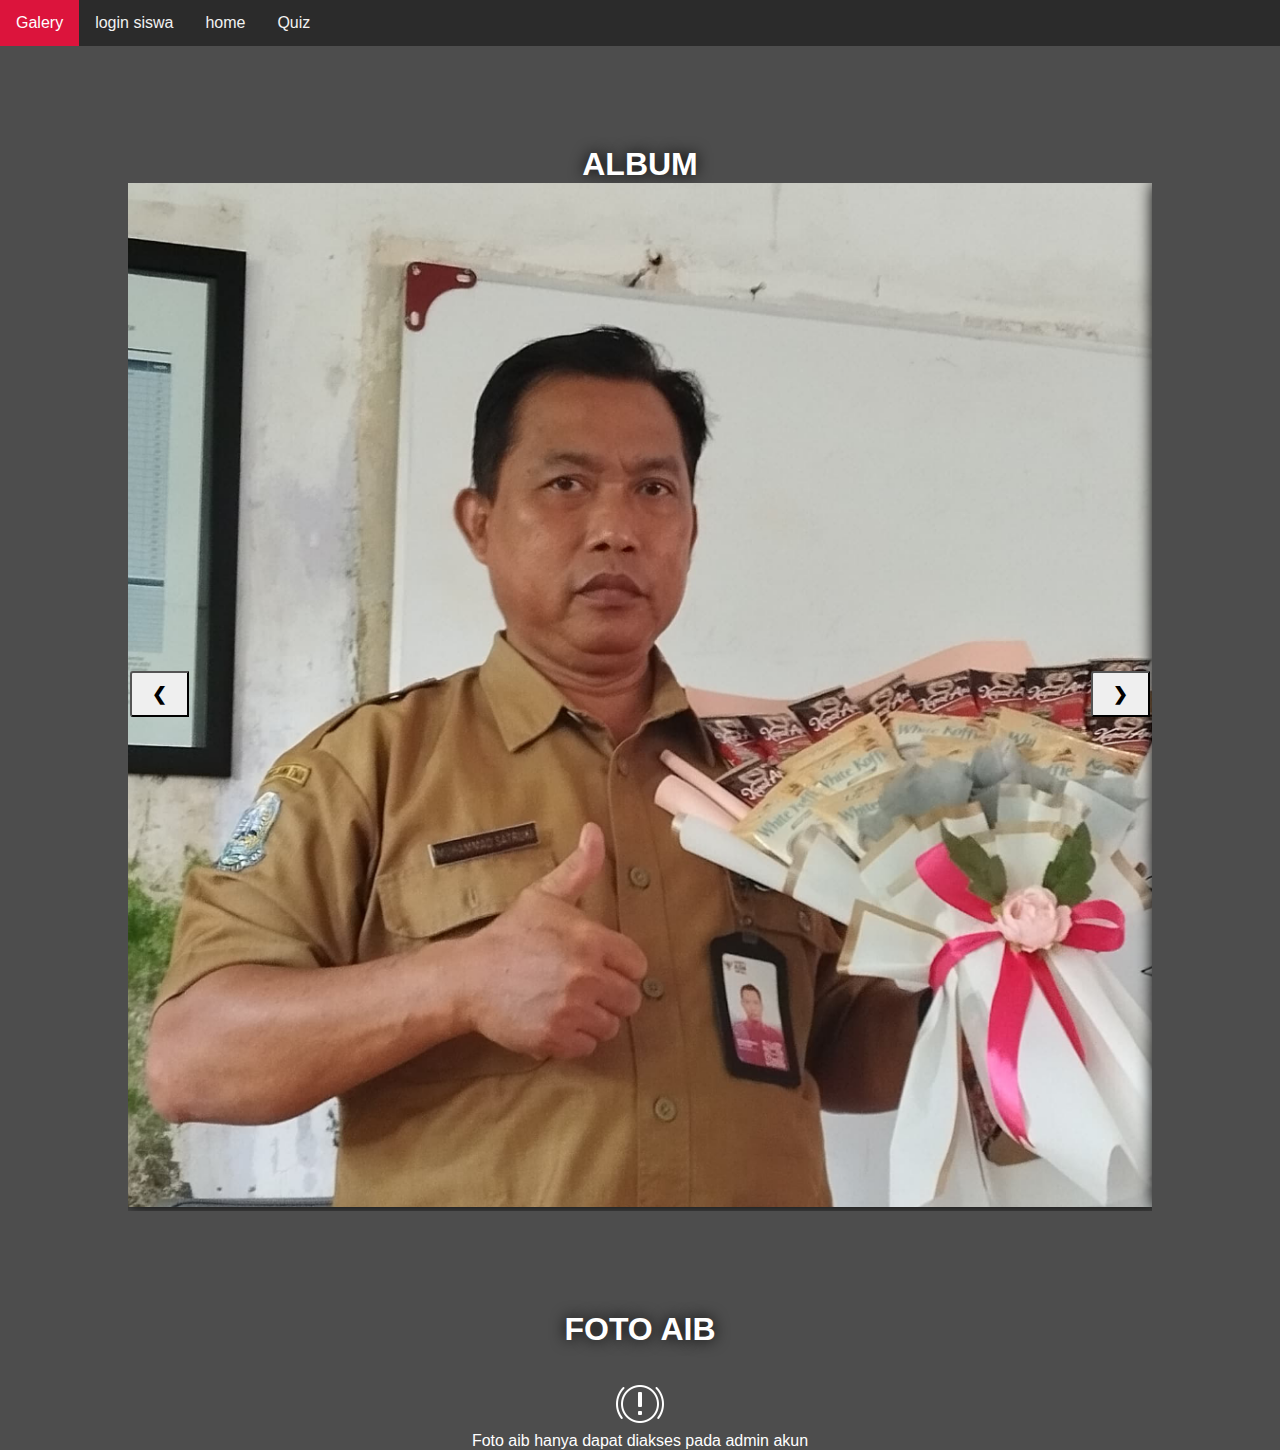
<file: index.html>
<!DOCTYPE html>
<html lang="en">
<head>
    <meta charset="UTF-8">
    <meta name="viewport" content="width=device-width, initial-scale=1.0">
    <title>Galery</title>
    <link rel="stylesheet" href="style.css">
</head>
<body>
    <div class="navbar" id="myNavbar">
        <a href="" class="active">Galery</a>
        <a href="">login siswa</a>
        <a href="https://virgarakha.github.io/xrpl1menutuama/">home</a>
        <a href="https://virgarakha.github.io/quizmenuu/">Quiz</a>
        <a href="javascript:void(0);" class="icon" onclick="myFunction()">
          ☰ Menu<i class="fa fa-bars"></i>
        </a>
      </div>
      <script src=main.js></script>

      <!-- isi -->

      <div class="sl">
        <h1>ALBUM</h1>
      </div>
      <div class="slider-container">
        <div class="slides">
          <div class="slide"><img src="f10.png" alt="Image 9"></div>
          <div class="slide"><img src="f1.png" alt="Image 1"></div>
          <div class="slide"><img src="f2.png" alt="Image 2"></div>
          <div class="slide"><img src="f4.png" alt="Image 3"></div>
          <div class="slide"><img src="f5.png" alt="Image 4"></div>
          <div class="slide"><img src="f6.png" alt="Image 5"></div>
          <div class="slide"><img src="f8.png" alt="Image 6"></div>
          <div class="slide"><img src="f3.png" alt="Image 7"></div>
          <div class="slide"><img src="f9.png" alt="Image 8"></div>
          <!-- Add more slides as needed -->
        </div>
      </div>
      <div>
        <button class="prev" onclick="plusSlide(-1)">❮</button>
        <button class="next" onclick="plusSlide(1)">❯</button>
      </div>
      <div class="sl2">
        <h1>FOTO AIB</h1>
      </div>
      <div class="co">
        <img src="icons8-warning-50 (1).png" alt="Centered Image" class="centered-img">
        <p>Foto aib hanya dapat diakses pada admin akun</p>
    </div>
</body>
</html>
</file>
<file: style.css>
@import url('https://fonts.googleapis.com/css2?family=Bebas+Neue&family=Bowlby+One+SC&family=Edu+SA+Beginner:wght@500&family=Lilita+One&family=Montserrat&family=Poppins:wght@300;700&family=REM&family=Rancho&family=Rock+Salt&family=Rowdies&family=Ysabeau+SC&display=swap');

* {
    padding: 0;
    margin: 0;
}

body {
    margin: 0;
    background-color: rgb(77, 77, 77);
    min-height: 130vh;
}

html {
    font-family: 'Monserrat' , sans-serif;
}
.navbar {
    overflow: hidden;
    background-color: #2b2b2b;
  }

  .navbar a {
    float: left;
    display: block;
    color: #f2f2f2;
    text-align: center;
    padding: 14px 16px;
    text-decoration: none;
  }

  .navbar a:hover {
    background-color: #ddd;
    color: black;
  }

  .navbar a.active {
    background-color: crimson;
    color: white;
  }

  .navbar .icon {
    display: none;
  }

  * {
    box-sizing: border-box;
    margin: 0;
    padding: 0;
  }

  body {
    font-family: Arial, sans-serif;
  }

  .slider-container {
    width: 80%;
    margin: auto;
    overflow: hidden;
    position: relative;
  }

  .slides {
    display: flex;
    transition: transform 0.5s ease-in-out;
  }

  .slide {
    min-width: 100%;
    box-sizing: border-box;
  }

  .slides img {
    width: 100%;
    height: auto;
    box-shadow: 0 0 15px black;
  }

  .prev, .next {
    position: absolute;
    top: 77%;
    width: auto;
    padding: 10px 20px;
    margin-top: -22px;
    color: rgb(0, 0, 0);
    font-weight: bold;
    font-size: 18px;
    transition: 0.6s ease;
    border-radius: 0 3px 3px 0;
    user-select: none;
  }

  .prev {
    left: 130px;
    border-radius: 3px 0 0 3px;
  }
  .next {
    right: 130px;
    border-radius: 3px 0 0 3px;
  }

  .prev:hover, .next:hover {
    background-color: rgba(0, 0, 0, 0.8);
  }

  .sl h1{
    text-shadow: 0 0 15px black;
    color: white;
    text-align: center;
    margin-top: 100px;
  }
  .sl2 h1{
    text-shadow: 0 0 15px black;
    color: white;
    text-align: center;
    margin-top: 100px;
  }

  .co {
    text-align: center;
    color : white;
    margin-top: 30px;
  }

  .centered-img {
    max-width: 100%;
    height: auto;
  }

  @media screen and (max-width: 600px) {
    .navbar a:not(:first-child) {display: none;}
    .navbar a.icon {
      float: right;
      display: block;
    }
  }

  @media screen and (max-width: 600px) {
    .navbar.responsive {position: relative;}
    .navbar.responsive a.icon {
      position: absolute;
      right: 0;
      top: 0;
    }
    .navbar.responsive a {
      float: none;
      display: block;
      text-align: left;
    }
  }
</file>
